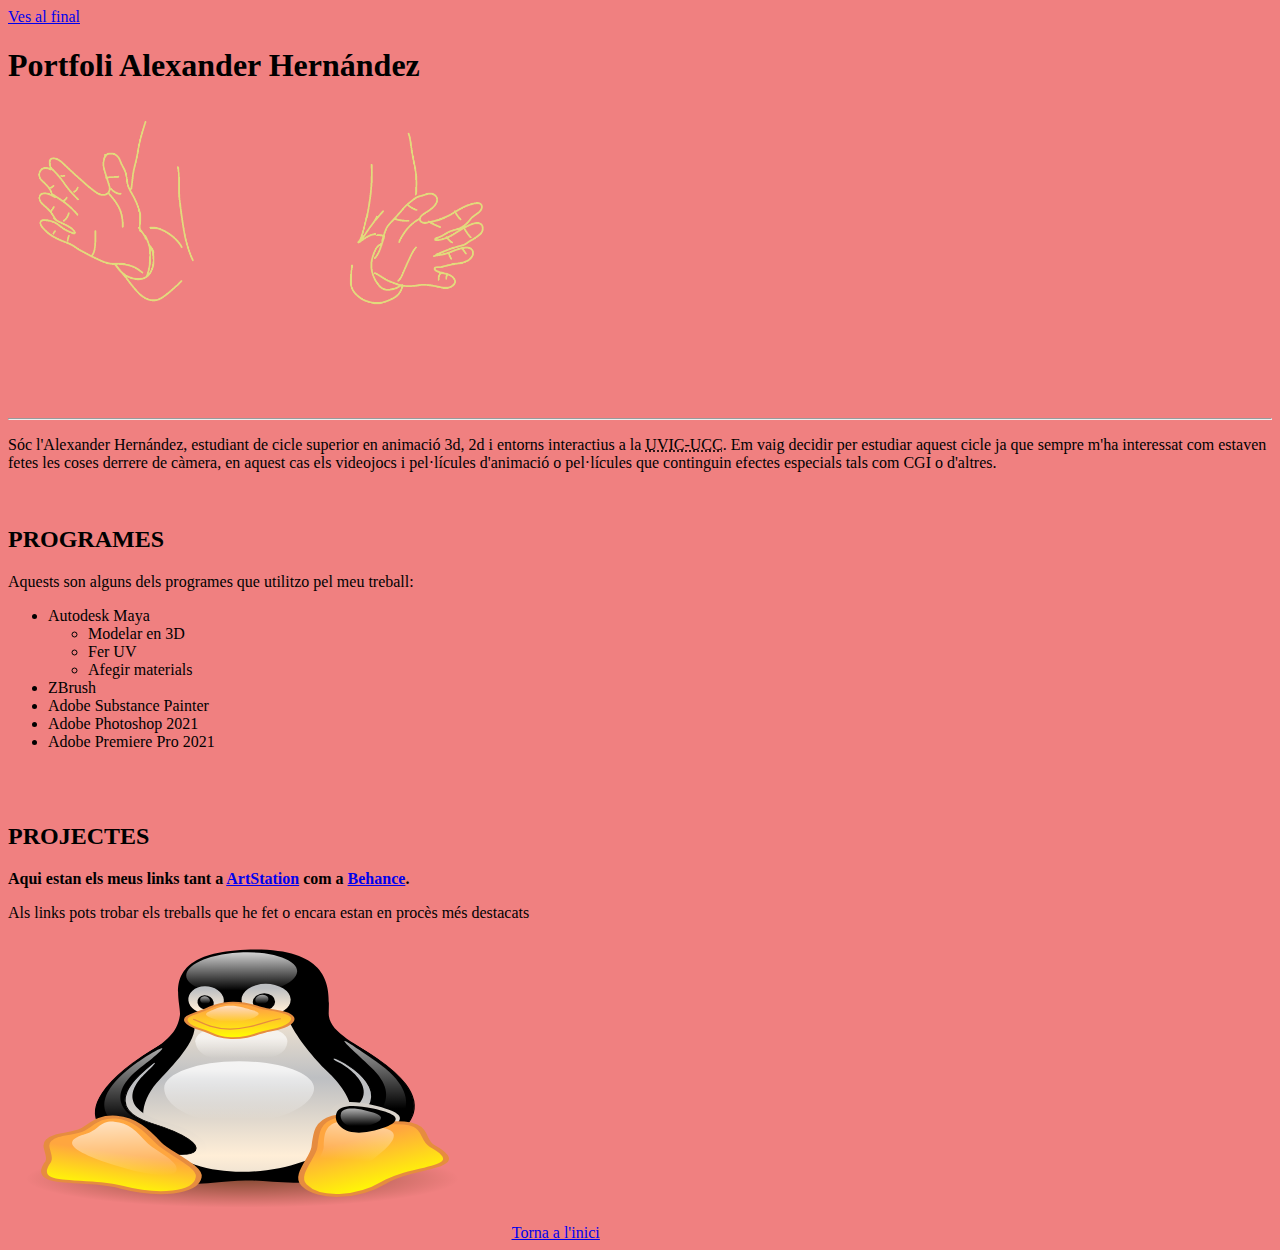
<file: Portfoli_Alexander_Hernandez/index.html>
<!DOCTYPE html>
<html>
<head>
	<meta charset="utf-8">
	<meta name="viewport" content="width=device-width, initial-scale=1">

	<title>Portfoli Alexander Hernández</title>

<a HREF="#Torna a l'inici"> <u>Ves al final </u></a>
<a name="Ves al final"></a>
	<h1>Portfoli Alexander Hernández</h1>

</head>
<body style="background-color: lightcoral;">
<img src="images/gif/roto.gif" width="500" height="300">

<hr>

<p> Sóc l'Alexander Hernández, estudiant de cicle superior en animació 3d, 2d i entorns interactius a la <abbr title="Universitat de Vic, Universitat Central de Catalunya">UVIC-UCC</abbr>. Em vaig decidir per estudiar aquest cicle ja que sempre m'ha interessat com estaven fetes les coses derrere de càmera, en aquest cas els videojocs i pel·lícules d'animació o pel·lícules que continguin efectes especials tals com CGI o d'altres.</p>



<br>
<h2>PROGRAMES</h2>

<p>Aquests son alguns dels programes que utilitzo pel meu treball:</p>
<ul>
	<li>Autodesk Maya</li>
	<ul>
		<li>Modelar en 3D</li>
		<li>Fer UV</li>
		<li>Afegir materials</li>
	</ul>
	<li>ZBrush</li>
	<li>Adobe Substance Painter</li>
	<li>Adobe Photoshop 2021</li>
	<li>Adobe Premiere Pro 2021</li>
</ul>
<br>
<br>

<h2>PROJECTES</h2>

<b>Aqui estan els meus links tant a <a href="https://www.artstation.com/aleexaander3d"target="_blank">ArtStation</a> com a <a href="https://www.behance.net/alexandhernnd14"target="_blank">Behance</a>.</b>
<p>Als links pots trobar els treballs que he fet o encara estan en procès més destacats</p>

<img src="images/svg/svg.svg" width="500" height="300">


<A HREF="#Ves al final"><u>Torna a l'inici </u></A>
<a name="Torna a l'inici"></a>
</body>
</html>
</file>
